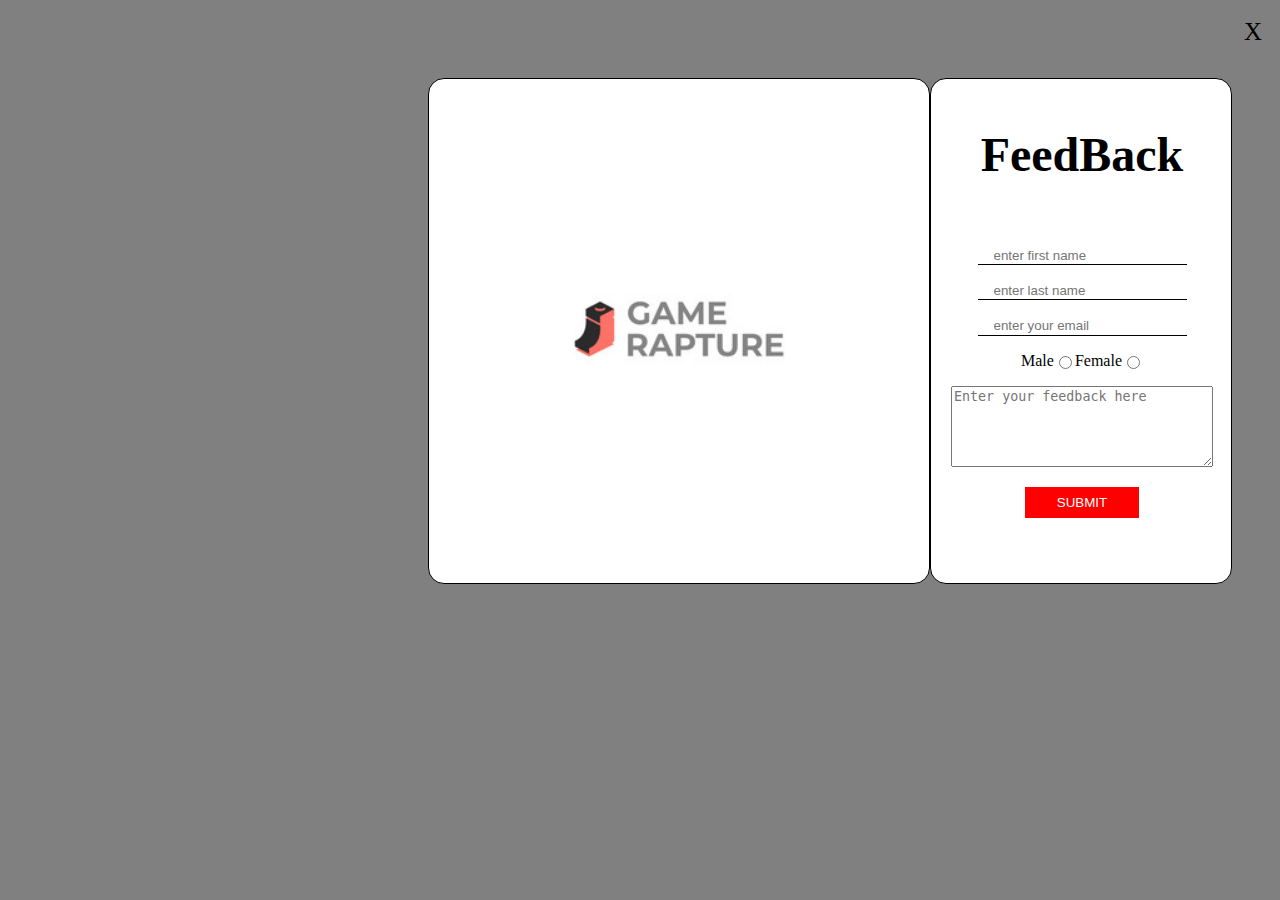
<file: Gaming-Site--main/bkj/feedback.html>
<!DOCTYPE html>
<html lang="en">
<head>
    <meta charset="UTF-8">
    <meta name="viewport" content="width=device-width, initial-scale=1.0">
    <title>Document</title>
    <link rel="stylesheet" href="feedback.css">
</head>
<body>
    <div class="cross-icon" onclick="redirectToHome()">X</div>
        <div class="main2">
            <div class="inner1">
                <img src="./Game Rupture/html/Free_Sample_By_Wix (1).jpg" alt="" width="100%">
            </div>
            <div class="inner2">
                    <div class="formdiv">
                        
                        <!-- <i class="fas fa-times" id="form-close"></i> -->
                
                        <form action="">
                            <h3>FeedBack</h3>
                            <input type="first-name" class="box" placeholder="enter first name">
                            <input type="last-name" class="box" placeholder="enter last name">
                            <input type="email" class="box" placeholder="enter your email">
                            <!-- <input type="password" class="box" placeholder="enter your password"> -->
                            <!-- <button  class="form-login">Login</button> -->
                            
                            <div class="la">
                            <label for="male">Male</label>
                           <input type="radio" id="male" name="gender" value="male">

                            <label for="female">Female</label>
                           <input type="radio" id="female" name="gender" value="female">
                               </div>
                            
                        <div>
                            <!-- <input type="text" name="feedback" id="feedback" placeholder="Enter your feedback..."> -->
                            <textarea name="user_msg" id="msg" cols="30" rows="5" placeholder="Enter your feedback here"></textarea>                        
                        </div>

                        <div class="ab">
                            <button>SUBMIT</button>
                        </div>
                        </form>
                
                    </div>
                </div>
                    <!-- <div class="container">
                        <div class="inner1">Content for inner1</div>
                        <div class="inner2">Content for inner2</div>
                    </div>
                     -->
            
        </div>
    </div>
    <script src="./main.js"></script>
</body>
</html>
</file>
<file: Gaming-Site--main/bkj/feedback.css>
/* .inner2{
    background-color: rgb(255, 255, 255);
    /* width: 50%;
    height: 100%; */
    /* border-radius: 1rem; */
     /* display :flex;  */
    /* flex-direction: row; */
      /* margin-left: 720px;  */
      /* margin-top: 500px;  */
      /* display: inline-block;
    border: 1px solid black;
    width:300px; */
    /* margin-bottom: 1500px; */

/* } */
.inner2 form{
    /* height: 100%; */
    /* width: 250px; */
    display: flex;
    flex-direction: column;
     align-items: center;
     gap: 1.0rem; 
    /* padding-top: 1px; */
    padding-bottom: 4px;
    padding-left: 2px;
    
}
body{
    background-color: gray;
}
/* .inner1{
    /* background-color: red; */
    /* width: 600px; */
    /* height: 100%; */
    /* background-color: white;
    border: 1px solid black; */
    /* display: flex; */
    /* justify-content: center;
    align-items: center; */
    /* height: 100%;
    width: 100%; */
    /* border-radius: 1rem; */
    /* flex-direction: row; */
 /* margin-top: 70px;
    margin-left: 120px;
    display: inline-block;/
}*/
.inner1 {
    width: 500px;
    background-color: white;
    border: 1px solid black;
    border-radius: 1rem;
    margin-top: 70px;
    margin-left: 120px;
    /* height: 500px; */
    /* display: inline-block; Set display to inline-block */
}

.inner2 {
    background-color: rgb(255, 255, 255);
    border-radius: 1rem;
    margin-left: 720px; /* Adjust margin as needed */
    /* display: inline-block; Set display to inline-block */
    border: 1px solid black;
    width:300px;
    margin-top: 70px;
    margin-left: 0ch;
    /* height: 500px; */
    /* margin-right: 900px; */
    /* margin-bottom:100px; */
}
 /* .container {
    display: flex;
}  */
.main2{
    display: flex;
    margin-left: 300px;
}
.inner1 img{
    margin-top: 0px;
     transform: scale(.5); 
}
form h3{
    font-size: 3rem;
    ;
}
form input{
    border: none;
    border-bottom: 1px solid black;
     padding: .1rem 1rem; 
    
}
form button{
    border: none;
    outline: none;
    padding: .5rem 2rem;
    background-color: red;
    color: white;
}
form a{
    color: red;
    ;
}
.la{
    display: flex;
}
.ab{
    margin-bottom: 7px;
}
.cross-icon{
    float: right;
    cursor: pointer;
    font-size: 25px;
    margin-top: 10px;
    margin-right: 10px;
}
</file>
